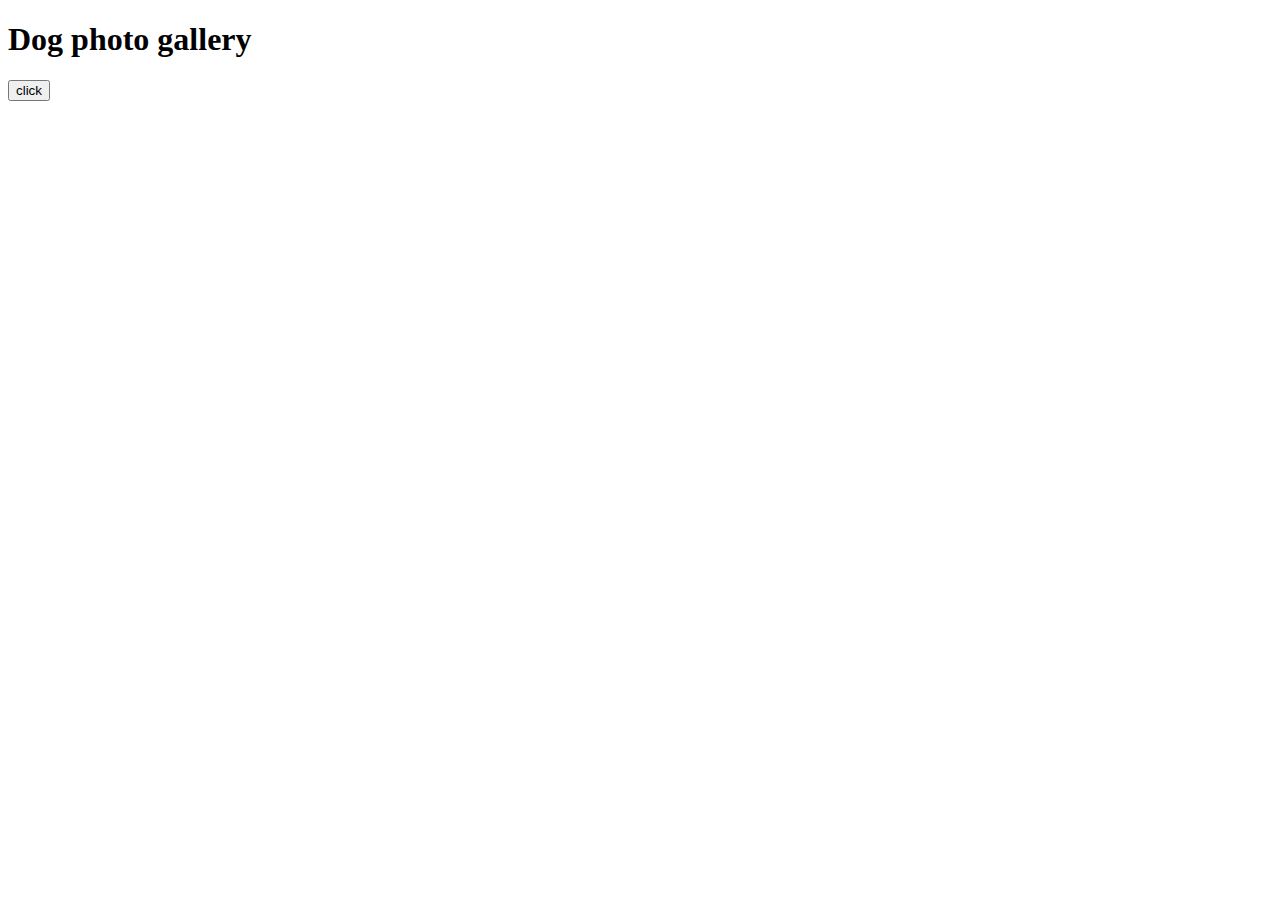
<file: challenges/dog-photo-gallery/index.html>
<!DOCTYPE html>
<html lang="en">
<head>
    <meta charset="UTF-8">
    <meta http-equiv="X-UA-Compatible" content="IE=edge">
    <meta name="viewport" content="width=device-width, initial-scale=1.0">
<title>dog photo gallery</title>
</head>
<body>
    <h1>Dog photo gallery</h1>
    <button id="button1">click</button>
    <ul id="list1"></ul>
   <script src="script.js"></script> 
</body>
</html>
</file>
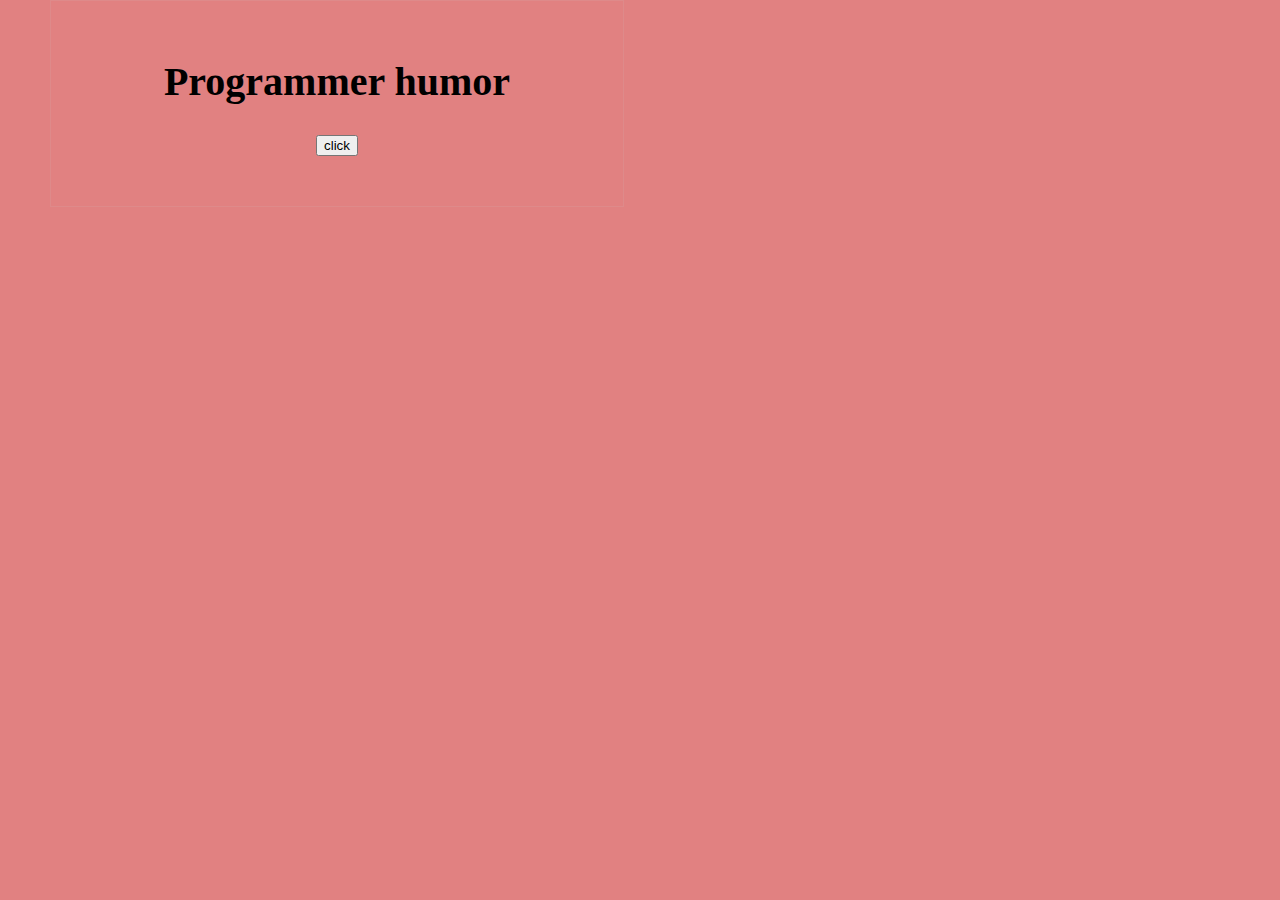
<file: challenges/programmer-humour/index.html>
<!DOCTYPE html>
<html lang="en">
<head>
    <meta charset="UTF-8">
    <meta http-equiv="X-UA-Compatible" content="IE=edge">
    <meta name="viewport" content="width=device-width, initial-scale=1.0">
    <link rel="stylesheet" href="style.css">
<title> Programmer humor</title>
</head>
<body>
    <h1> Programmer humor</h1>
    <button id="button1">click</button>
    <ul id="list1"></ul>
   <script src="script1.js"></script> 
</body>
</html>
</file>
<file: challenges/programmer-humour/style.css>
body{
    font-size: 20px;
    border: 1px solid rgba(204, 204, 204, 0.127);
    background-color: rgb(225, 129, 129);
    width: 40%;
    text-align: center;
    margin: 0 50px;
    padding: 30px;
  }
</file>
